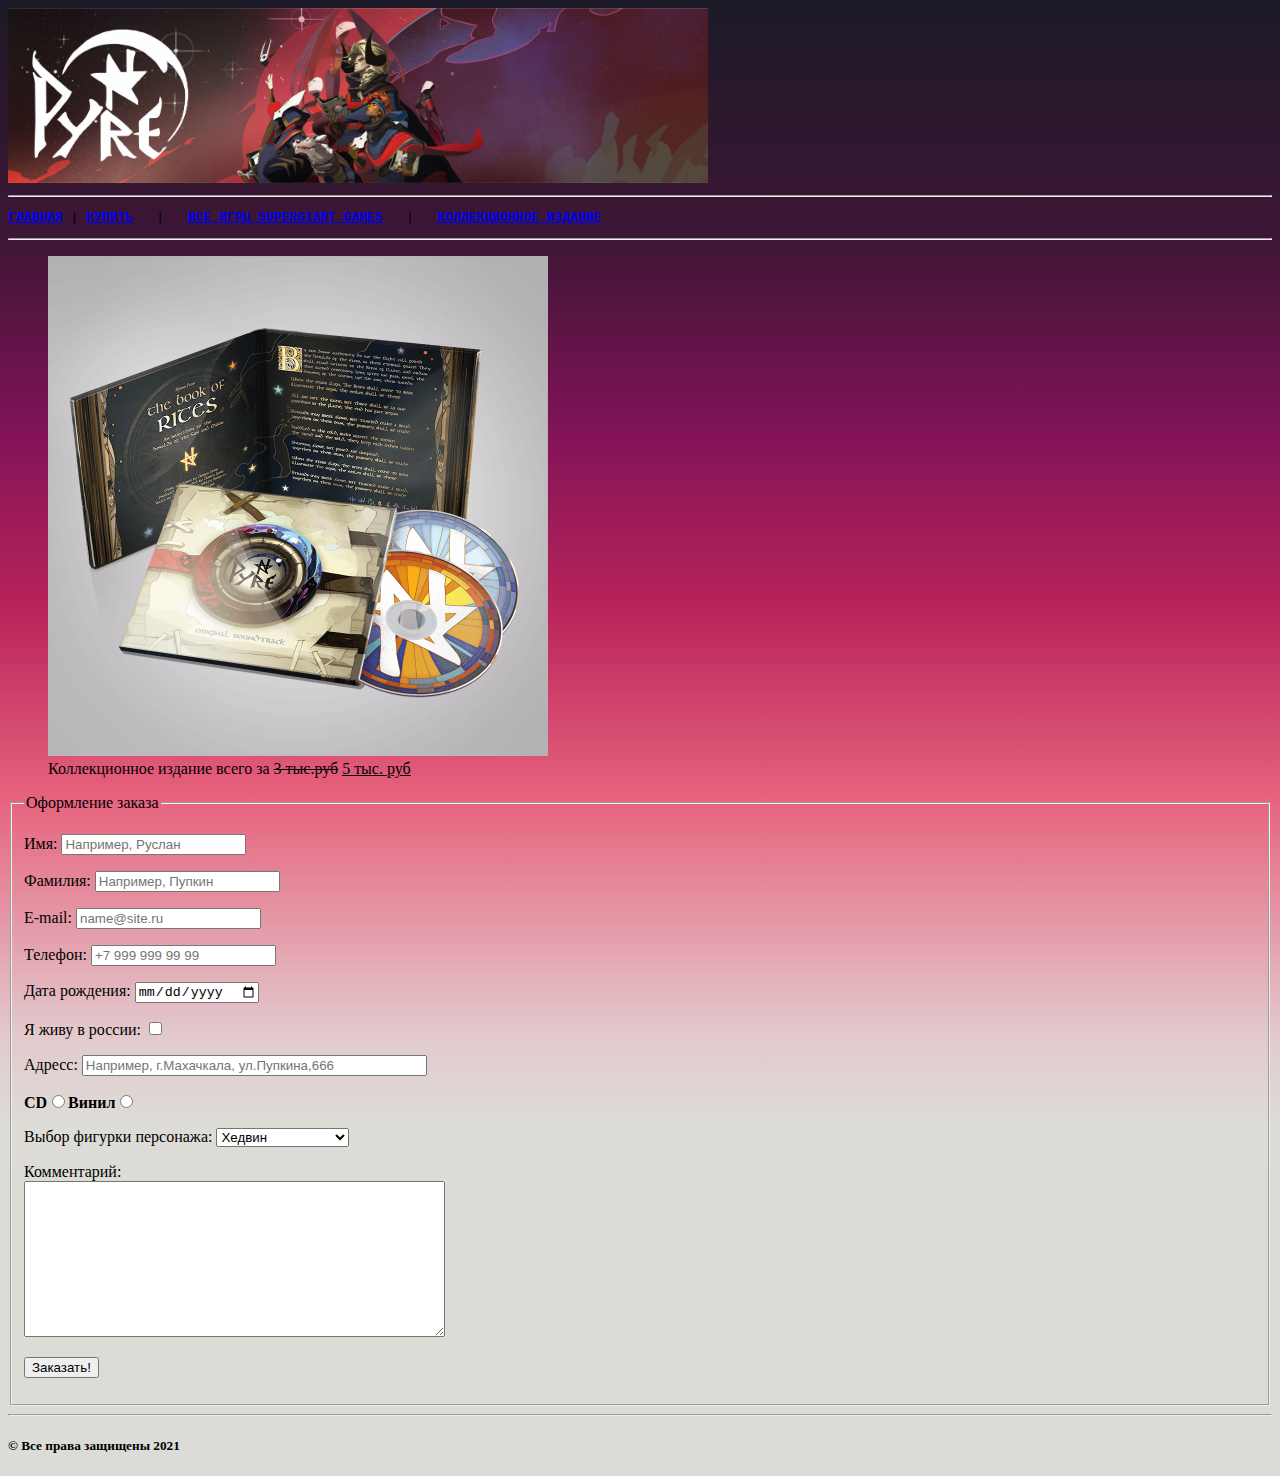
<file: Pyre Site/form.html>
<!DOCTYPE html>
<html lang="ru">
<head>
    <meta charset="UTF-8">
    <meta name="viewport" content="width=device-width, initial-scale=1.0">
    <link rel="stylesheet" href="hj.css">
    <title>КОЛЛЕКЦИОННОЕ ИЗДАНИЕ</title>
    <link href="img/Gallerey/favicon.png" rel="icon" type="image/png">
</head>
<body class="GG">
    <header>
        <img src="img/header.jpg" alt="Здесь должна была быть картинка для шапки сайта"
        width="700x700"> 
        
    </header>

    <nav>
        <hr>

        <pre><a href="site.html"><b>ГЛАВНАЯ</b></a> | <a href="site.html#buy"><b>КУПИТЬ</b></a>   |   <a href="outherGames.html"><b>ВСЕ ИГРЫ SUPERGIANT GAMES</b></a>   |   <a href="form.html"><b>КОЛЛЕКЦИОННОЕ ИЗДАНИЕ</b></a></pre>

        <hr> 
    </nav>
  
<figure>
    <img src="img/ColEdition.png" width="500px" alt="КОЛЛЕКЦИОННОЕ ИЗДАНИЕ">
    <figcaption>Коллекционное издание всего за <del>3 тыс.руб</del>     <ins>5 тыс. руб</ins></figcaption>
</figure>
   
<form>
    <fieldset>
        <legend>Оформление заказа</legend>
        <p>Имя: <input type="text" placeholder="Например, Руслан"></p>
       
        <p>Фамилия: <input type="text" placeholder="Например, Пупкин"></p>

        <p>E-mail: <input type="email" placeholder="name@site.ru"></p>

        <p>Телефон: <input type="tel" placeholder="+7 999 999 99 99"></p>

        <p>Дата рождения: <input type="date"></p>
        
        <p>Я живу в россии: <input type="checkbox"></p>

        <p>Адресс: <input type="text" placeholder="Например, г.Махачкала, ул.Пупкина,666" size="40"></p>
        <p><b>CD</b><input type="radio" name="audio"><b>Винил</b><input type="radio" name="audio"></p>
        <p>
            Выбор фигурки персонажа:
            <select>
                <option>Хедвин</option>
                <option>Джодариэль</option>
                <option>Памита Тейн</option>
                <option>Сэр Гилман</option>
                <option>Большая Бертуда</option>
            </select>
        </p>
        <p>Комментарий:<br>
        <textarea cols="50" rows="10"></textarea></p>
        <p><input type="submit" value="Заказать!"></p>
        


    </fieldset>
</form>
   
    <footer>
        <hr>
        <h5>	&copy; Все права защищены 2021</h5>
    </footer>



</body>
</html>
</file>
<file: Pyre Site/hj.css>
.GG {background-image: linear-gradient(to top, #dbdcd7 0%, #dddcd7 24%, #e2c9cc 30%, #e7627d 46%, #b8235a 59%, #801357 71%, #3d1635 84%, #1c1a27 100%);



}
</file>
